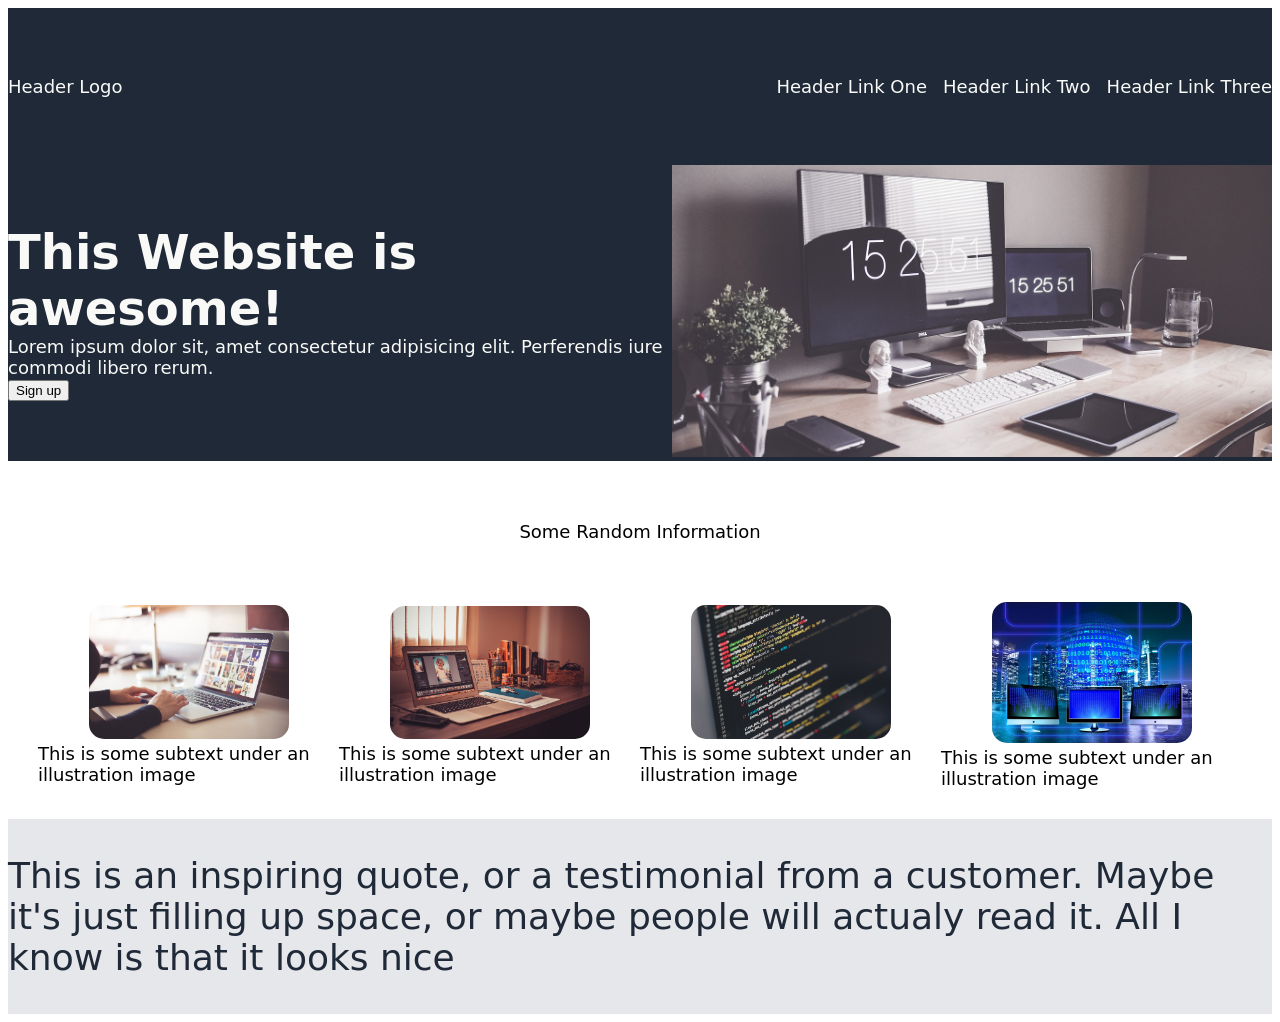
<file: awesome-website/index.html>
<!DOCTYPE html>
<html lang="en">
  <head>
    <meta charset="UTF-8" />
    <meta name="viewport" content="width=device-width, initial-scale=1.0" />
    <title>Awesome Website</title>
    <link rel="stylesheet" href="./style.css" />
  </head>
  <body>
    <div class="container">
      <div class="menu-and-header">
        <div class="menu">
          <div class="logo">Header Logo</div>
          <div class="right-links">
            <ul>
              <li>Header Link One</li>
              <li>Header Link Two</li>
              <li>Header Link Three</li>
            </ul>
          </div>
        </div>
        <div class="header">
          <div>
            <div class="blurb-header">This Website is awesome!</div>
            <div class="blurb">Lorem ipsum dolor sit, amet consectetur adipisicing elit. Perferendis iure commodi libero rerum.</div>
            <div><button>Sign up</button></div>
          </div>
          <div class="main-image"><img src="./images/home-office.jpg" alt="placeholder image" /></div>
        </div>
      </div>
      <div class="info">
        <div class="info-blocks-header">Some Random Information</div>
        <div class="info-blocks">
          <div class="block-1">
            <div><img src="./images/computer.jpg" alt="" /></div>
            <div>This is some subtext under an illustration image</div>
          </div>
          <div class="block-2">
            <div><img src="./images/desk.jpg" alt="" /></div>
            <div>This is some subtext under an illustration image</div>
          </div>
          <div class="block-3">
            <div><img src="./images/code.jpg" alt="" /></div>
            <div>This is some subtext under an illustration image</div>
          </div>
          <div class="block-4">
            <div><img src="./images/monitor.jpg" alt="" /></div>
            <div>This is some subtext under an illustration image</div>
          </div>
        </div>
      </div>
      <div class="quote"><p>This is an inspiring quote, or a testimonial from a customer. Maybe it's just filling up space, or maybe people will actualy read it. All I know is that it looks nice</p></div>
      <div class="footer">
        <div class="footer-text"></div>
        <div class="footer-button"></div>
      </div>
    </div>
  </body>
</html>
</file>
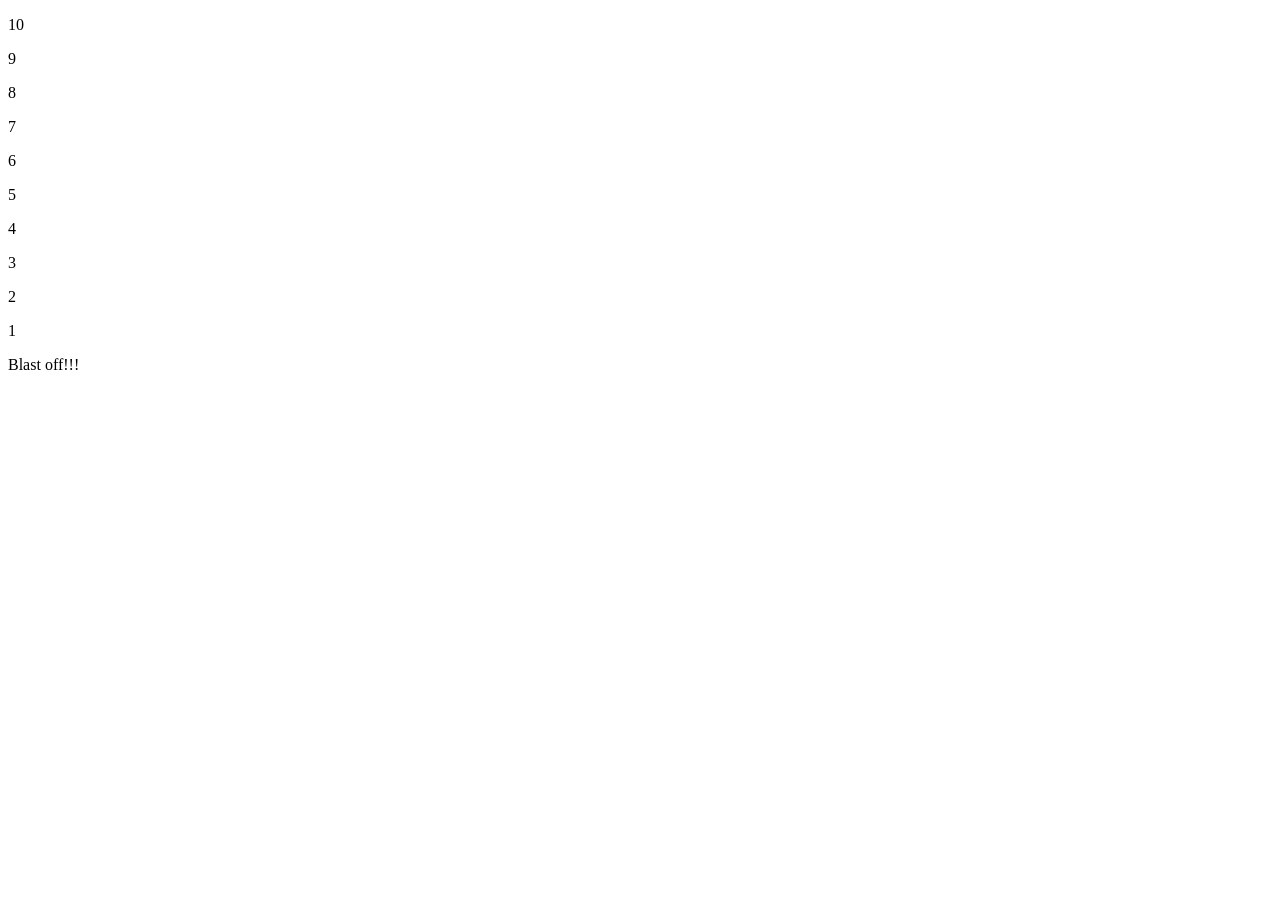
<file: building-blocks-loop/index.html>
<!DOCTYPE html>
<html lang="en">
  <head>
    <meta charset="UTF-8" />
    <meta name="viewport" content="width=device-width, initial-scale=1.0" />
    <title>Building Blocks Loop</title>
  </head>
  <body>
    <div class="output"></div>
    <script src="./functions.js"></script>
  </body>
</html>
</file>
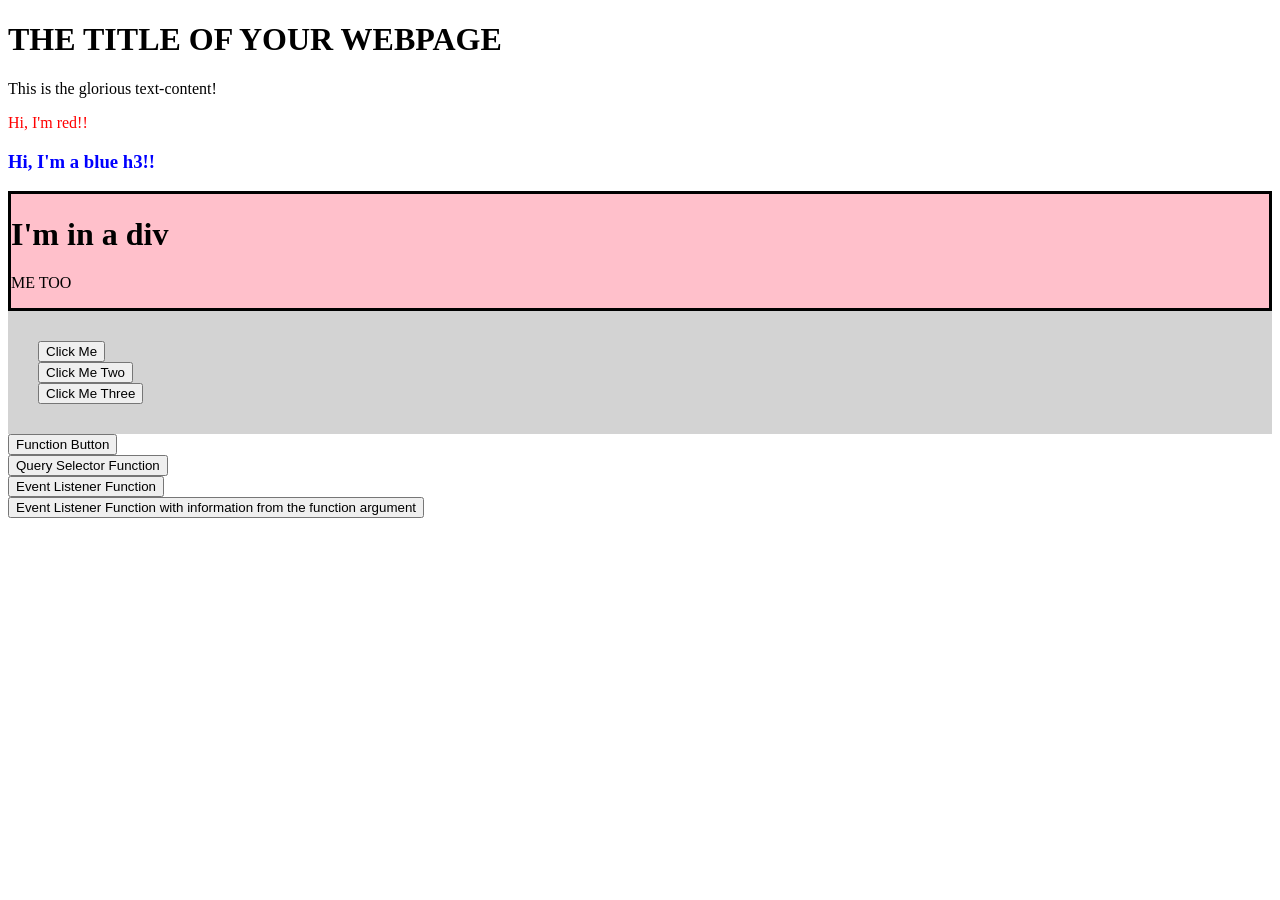
<file: dom-manipulation/index.html>
<!DOCTYPE html>
<html lang="en">
  <head>
    <meta charset="UTF-8" />
    <meta name="viewport" content="width=device-width, initial-scale=1.0" />
    <title>Document</title>
    <script src="./js-file.js" defer></script>
  </head>
  <body>
    <h1>THE TITLE OF YOUR WEBPAGE</h1>
    <div id="container"></div>

    <div id="container-2">
      <button onclick="alert('Hello World')">Click Me</button>
      <br />
      <!-- the HTML file -->
      <button id="btn2">Click Me Two</button>
      <br />
      <button id="btn3">Click Me Three</button>
    </div>

    <div id="container-3">
      <button onclick="alertFunction()">Function Button</button>
      <br />
      <!-- the HTML file -->
      <button id="btnFunc2">Query Selector Function</button>
      <br />
      <button id="btnFunc3">Event Listener Function</button>
      <br />
      <button id="btnFunc4">Event Listener Function with information from the function argument</button>
    </div>
  </body>
</html>
</file>
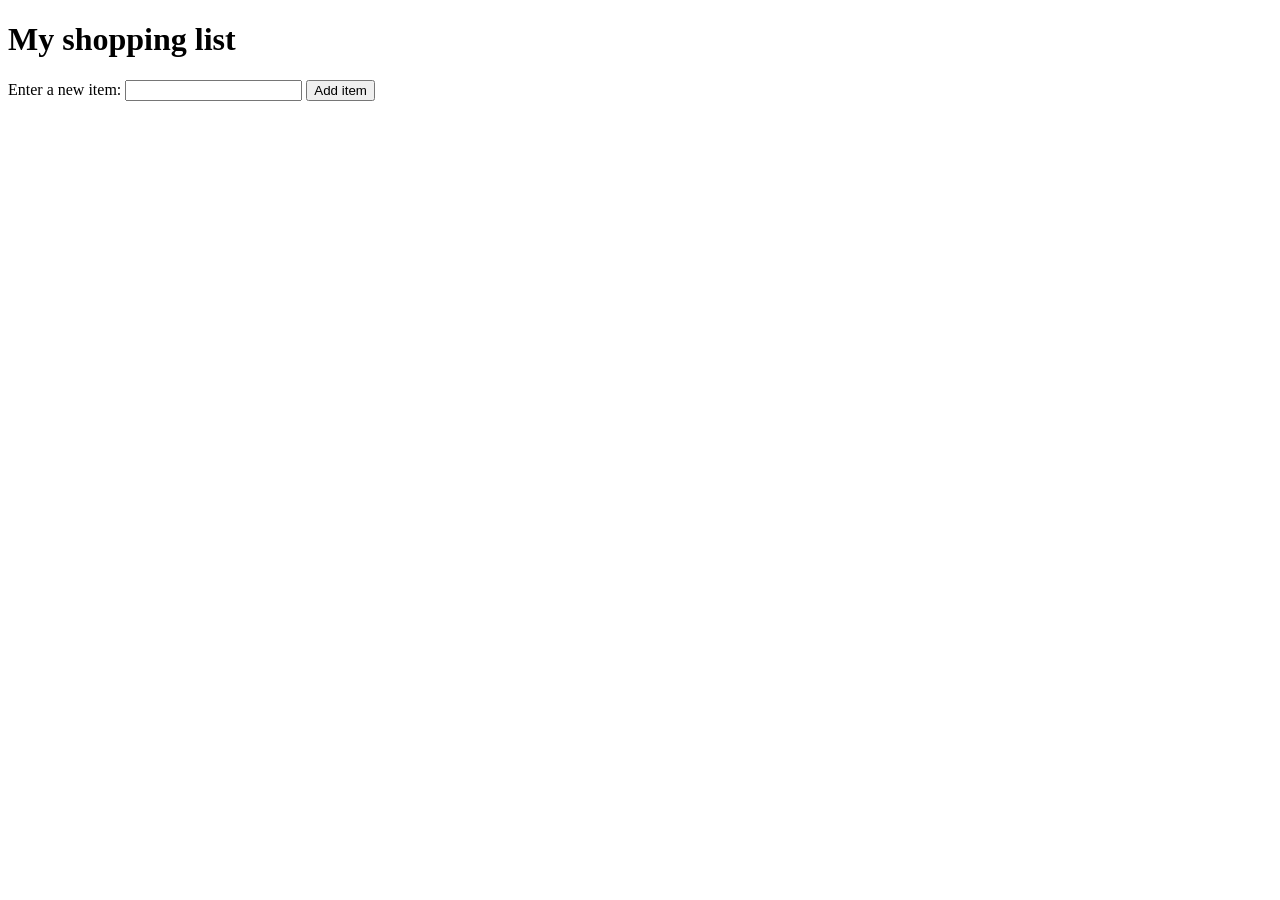
<file: dom-shopping-list/index.html>
<!DOCTYPE html>
<html lang="en-US">
  <head>
    <meta charset="utf-8" />
    <meta name="viewport" content="width=device-width, initial-scale=1.0" />
    <title>Shopping list example</title>
    <style>
      li {
        margin-bottom: 10px;
      }

      li button {
        font-size: 12px;
        margin-left: 20px;
        color: #666;
      }
    </style>
  </head>
  <body>
    <h1>My shopping list</h1>

    <div>
      <label for="item">Enter a new item:</label>
      <input type="text" name="item" id="item" />
      <button>Add item</button>
    </div>

    <ul></ul>

    <script>
      const ul = document.querySelector("ul");
      const input = document.querySelector("input");
      const button = document.querySelector("button");
      let inputValue = "";

      button.addEventListener("click", () => {
        inputValue = input.value;

        console.log(inputValue);

        // if (inputValue != "") {
        //   alert("EASY DOES IT");
        // }
        const li = document.createElement("li");
        const span = document.createElement("span");
        const deleteButton = document.createElement("button");
        buttonText = document.createTextNode("Delete");
        span.textContent = inputValue;

        deleteButton.appendChild(buttonText);

        li.appendChild(span);
        li.appendChild(deleteButton);

        // if (inputValue == "mad") {
        ul.appendChild(li);
        // }

        deleteButton.addEventListener("click", () => {
          li.remove();
          input.focus();
        });

        input.value = "";
        input.focus();
      });
    </script>
  </body>
</html>
</file>
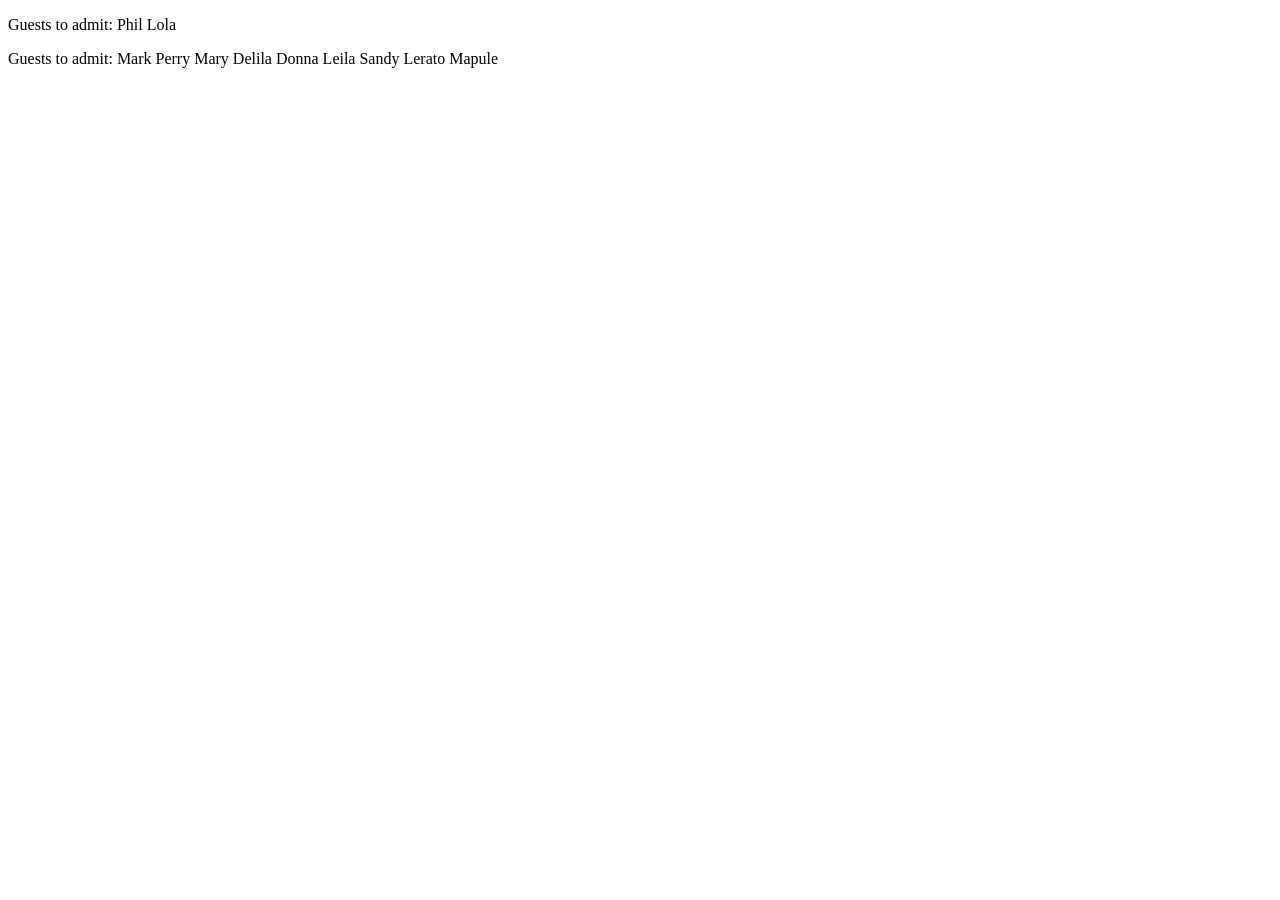
<file: guest-list/index.html>
<!DOCTYPE html>
<html lang="en">
  <head>
    <meta charset="UTF-8" />
    <meta name="viewport" content="width=device-width, initial-scale=1.0" />
    <title>Guest List</title>
  </head>
  <body>
    <div class="output"></div>
    <script src="./functions.js"></script>
  </body>
</html>
</file>
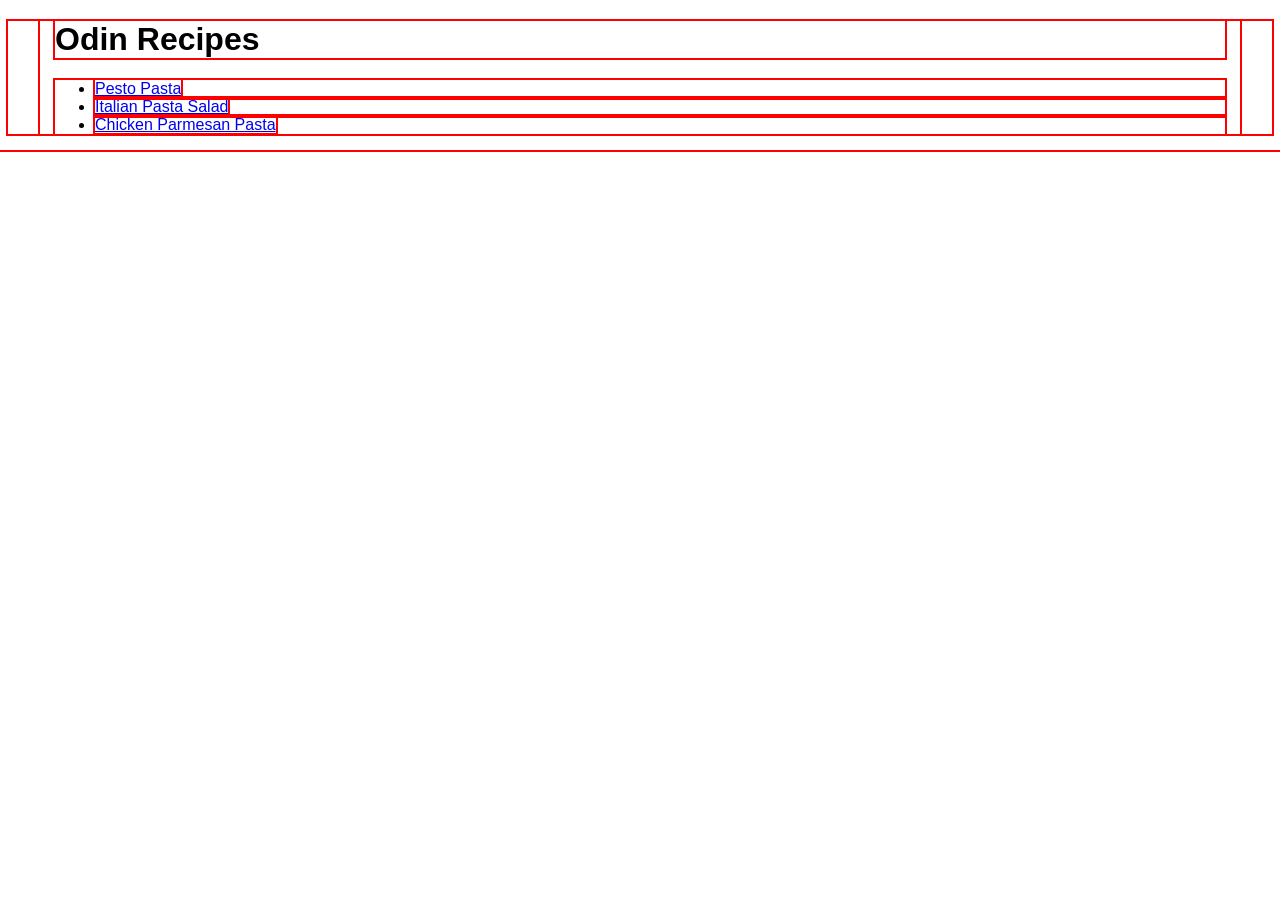
<file: odin-recipes/index.html>
<!DOCTYPE html>
<html lang="en">
  <head>
    <meta charset="UTF-8" />
    <meta name="viewport" content="width=device-width, initial-scale=1.0" />
    <title>Odin Recipes</title>
    <link rel="stylesheet" href="./style.css" />
  </head>
  <body>
    <div class="container">
      <h1>Odin Recipes</h1>
      <ul>
        <li><a href="./recipes/pesto-pasta.html">Pesto Pasta</a></li>
        <li><a href="./recipes/italian-pasta.html">Italian Pasta Salad</a></li>
        <li><a href="./recipes/chicken-parmesan-pasta.html">Chicken Parmesan Pasta</a></li>
      </ul>
    </div>
  </body>
</html>
</file>
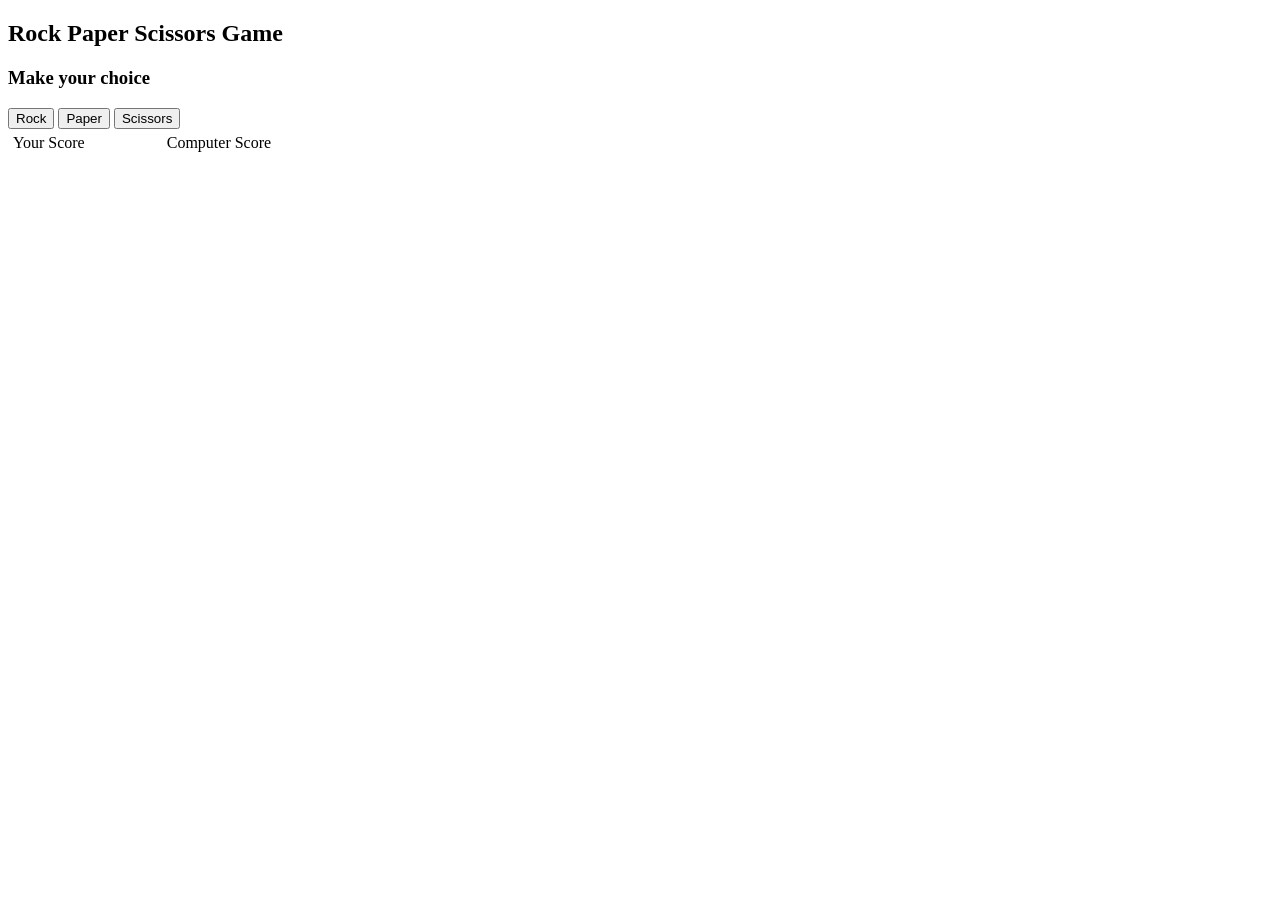
<file: rock-paper-scissors/index.html>
<!DOCTYPE html>
<html lang="en">
  <head>
    <script src="./functions.js" defer></script>
    <meta charset="UTF-8" />
    <meta name="viewport" content="width=device-width, initial-scale=1.0" />
    <title>Document</title>
  </head>
  <body>
    <div class="container">
      <h2>Rock Paper Scissors Game</h2>
      <div>
        <h3>Make your choice</h3>
      </div>
      <div class="rps-gui">
        <button id="rock">Rock</button>
        <button id="paper">Paper</button>
        <button id="scissors">Scissors</button>
        &emsp;&emsp;<span class="computerSelected" style="padding-left: 20px"></span>
      </div>
      <div style="display: flex; padding: 5px">
        <div style="padding-right: 50px">Your Score&emsp;<span class="user-score"></span></div>

        <div style="padding-right: 50px"><span class="computer-score"></span>&emsp;Computer Score</div>
      </div>
      <div>
        <h3 class="winner"></h3>
      </div>
    </div>
  </body>
</html>
</file>
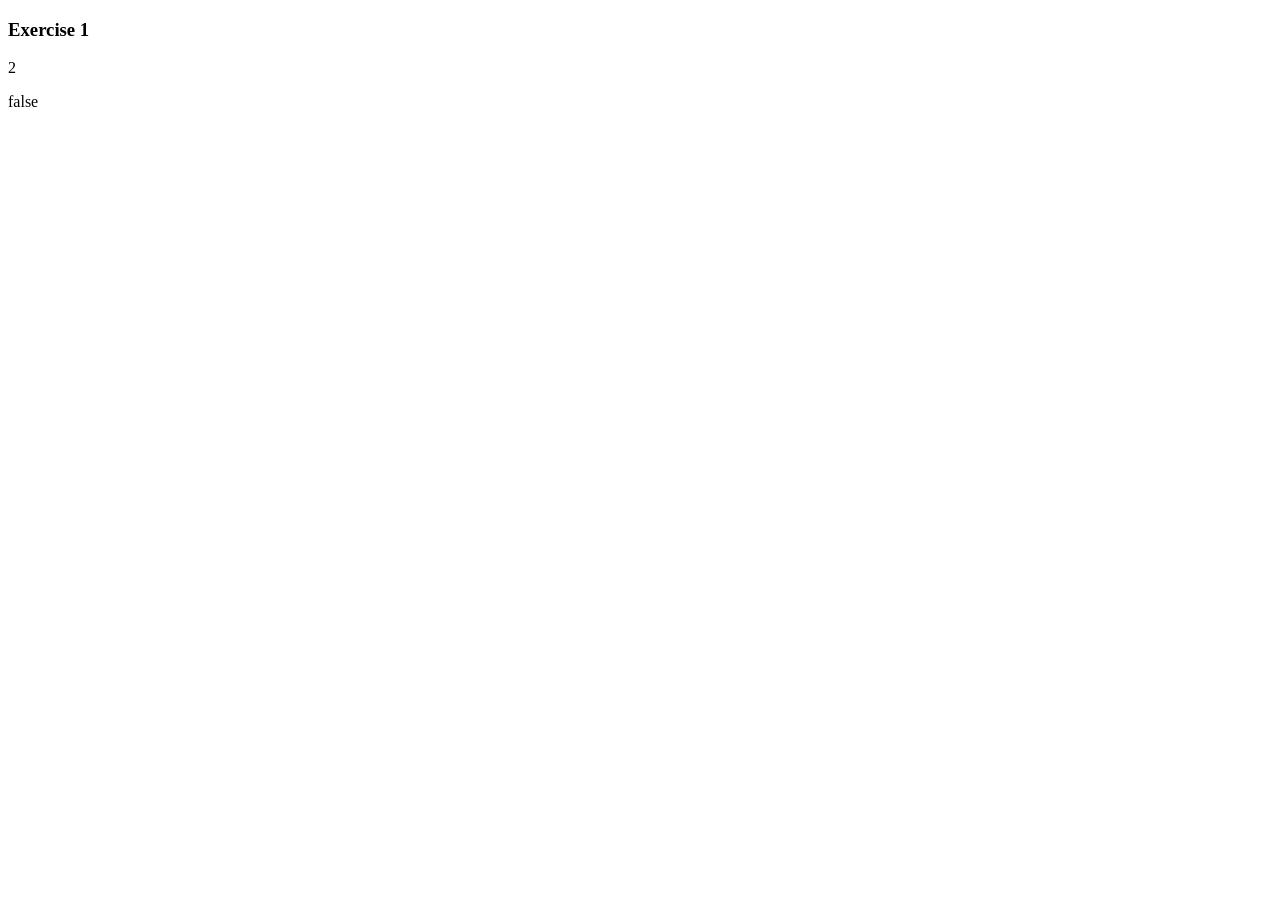
<file: javascript-basics/foundations-js-data-types-conditionals/exercise-4/index.html>
<!DOCTYPE html>
<html lang="en">
  <head>
    <meta charset="UTF-8" />
    <meta name="viewport" content="width=device-width, initial-scale=1.0" />
    <title>Foundations - Data Types and Conditionals exercises</title>
  </head>
  <body>
    <div class="dataTypesAndConditionals">
      <div>
        <h3>Exercise 1</h3>
        <p id="dataTypes"></p>
        <p id="numberCheck"></p>
      </div>
    </div>

    <script>
      function troubleshooting() {
        const a = 1;
        const b = 1;

        let result;

        // Edit between these lines
        // =================================
        result = a + b;

        // =================================

        return result;
      }

      // Call the troubleshooting function
      document.getElementById("dataTypes").innerHTML = troubleshooting(10, 2);

      number = Number(prompt("enter a number"));

      function numberChecker() {
        if (number >= 10) {
          return true;
        } else {
          return false;
        }
      }

      document.getElementById("numberCheck").innerHTML = numberChecker();
    </script>
  </body>
</html>
</file>
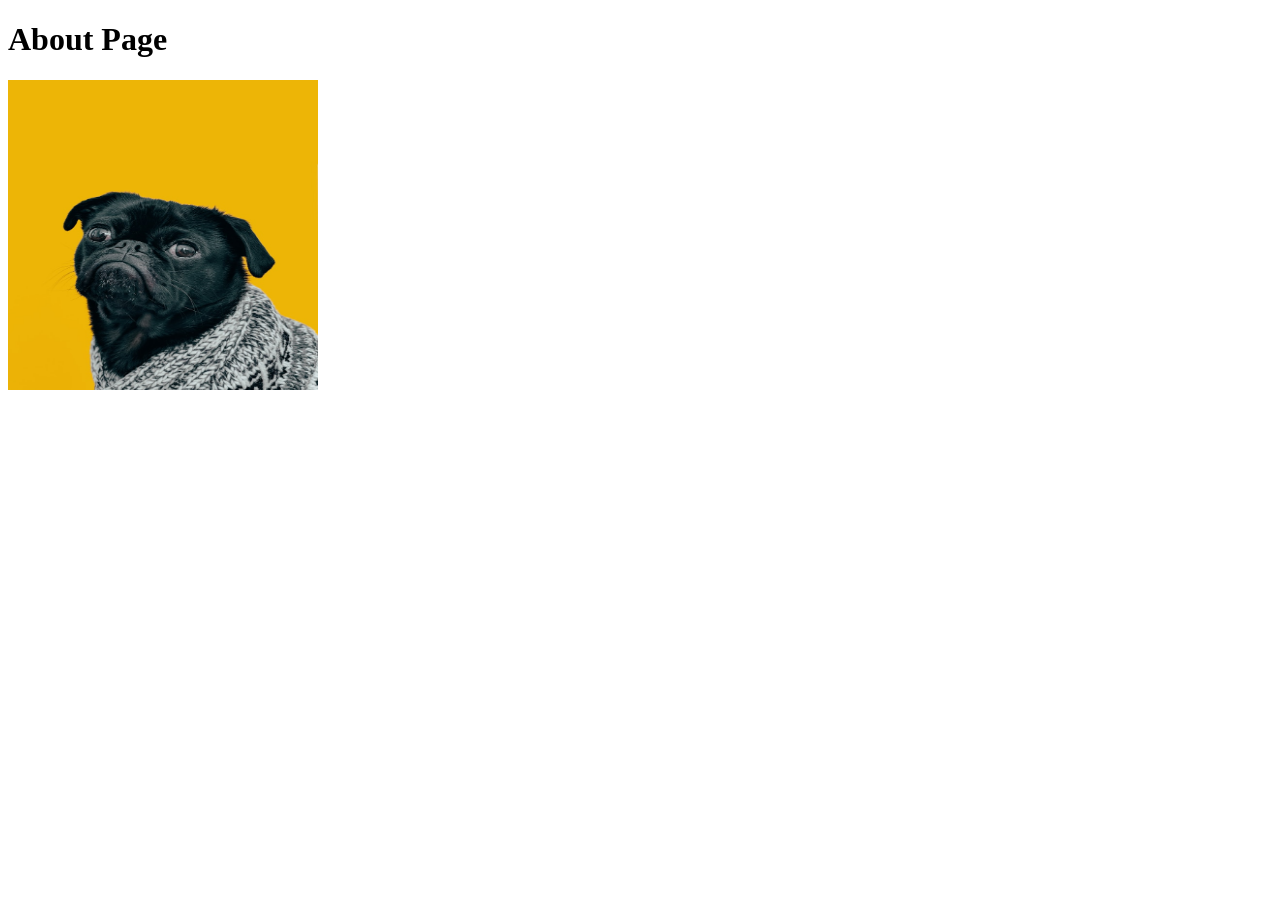
<file: odin-links-and-images/pages/about.html>
<!DOCTYPE html>
<html lang="en">
  <head>
    <meta charset="UTF-8" />
    <meta name="viewport" content="width=device-width, initial-scale=1.0" />
    <title>Odin Links and Images</title>
  </head>
  <body>
    <h1>About Page</h1>
    <img src="../images/dog.jpg" alt="Black Bull Dog image" height="310" width="310" />
  </body>
</html>
</file>
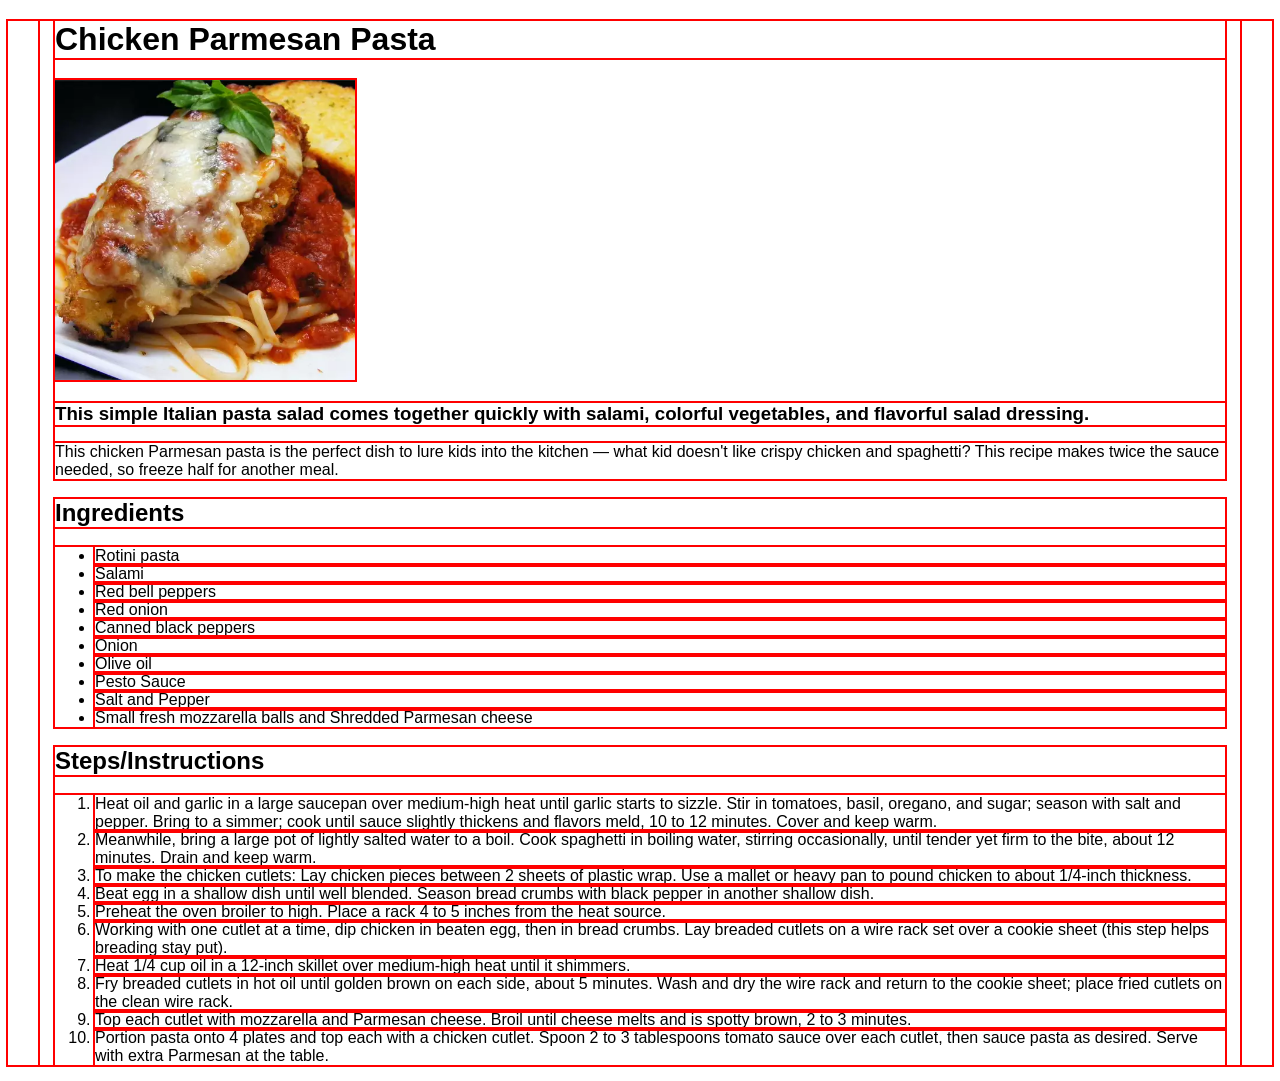
<file: odin-recipes/recipes/chicken-parmesan-pasta.html>
<!DOCTYPE html>
<html lang="en">
  <head>
    <meta charset="UTF-8" />
    <meta name="viewport" content="width=device-width, initial-scale=1.0" />
    <link rel="stylesheet" href="../style.css" />
    <title>Chicken Parmesan Pasta</title>
  </head>
  <body>
    <div class="container">
      <div>
        <h1>Chicken Parmesan Pasta</h1>
        <img src="../images/chicken-parmesan.jpg" width="300px" alt="" />
        <h3>This simple Italian pasta salad comes together quickly with salami, colorful vegetables, and flavorful salad dressing.</h3>
        <p>This chicken Parmesan pasta is the perfect dish to lure kids into the kitchen — what kid doesn't like crispy chicken and spaghetti? This recipe makes twice the sauce needed, so freeze half for another meal.</p>
      </div>
      <div>
        <h2>Ingredients</h2>
        <ul>
          <li>Rotini pasta</li>
          <li>Salami</li>
          <li>Red bell peppers</li>
          <li>Red onion</li>
          <li>Canned black peppers</li>
          <li>Onion</li>
          <li>Olive oil</li>
          <li>Pesto Sauce</li>
          <li>Salt and Pepper</li>
          <li>Small fresh mozzarella balls and Shredded Parmesan cheese</li>
        </ul>
      </div>
      <div>
        <h2>Steps/Instructions</h2>
        <ol>
          <li>Heat oil and garlic in a large saucepan over medium-high heat until garlic starts to sizzle. Stir in tomatoes, basil, oregano, and sugar; season with salt and pepper. Bring to a simmer; cook until sauce slightly thickens and flavors meld, 10 to 12 minutes. Cover and keep warm.</li>
          <li>Meanwhile, bring a large pot of lightly salted water to a boil. Cook spaghetti in boiling water, stirring occasionally, until tender yet firm to the bite, about 12 minutes. Drain and keep warm.</li>
          <li>To make the chicken cutlets: Lay chicken pieces between 2 sheets of plastic wrap. Use a mallet or heavy pan to pound chicken to about 1/4-inch thickness.</li>
          <li>Beat egg in a shallow dish until well blended. Season bread crumbs with black pepper in another shallow dish.</li>
          <li>Preheat the oven broiler to high. Place a rack 4 to 5 inches from the heat source.</li>
          <li>Working with one cutlet at a time, dip chicken in beaten egg, then in bread crumbs. Lay breaded cutlets on a wire rack set over a cookie sheet (this step helps breading stay put).</li>
          <li>Heat 1/4 cup oil in a 12-inch skillet over medium-high heat until it shimmers.</li>
          <li>Fry breaded cutlets in hot oil until golden brown on each side, about 5 minutes. Wash and dry the wire rack and return to the cookie sheet; place fried cutlets on the clean wire rack.</li>
          <li>Top each cutlet with mozzarella and Parmesan cheese. Broil until cheese melts and is spotty brown, 2 to 3 minutes.</li>
          <li>Portion pasta onto 4 plates and top each with a chicken cutlet. Spoon 2 to 3 tablespoons tomato sauce over each cutlet, then sauce pasta as desired. Serve with extra Parmesan at the table.</li>
        </ol>
      </div>
    </div>
  </body>
</html>
</file>
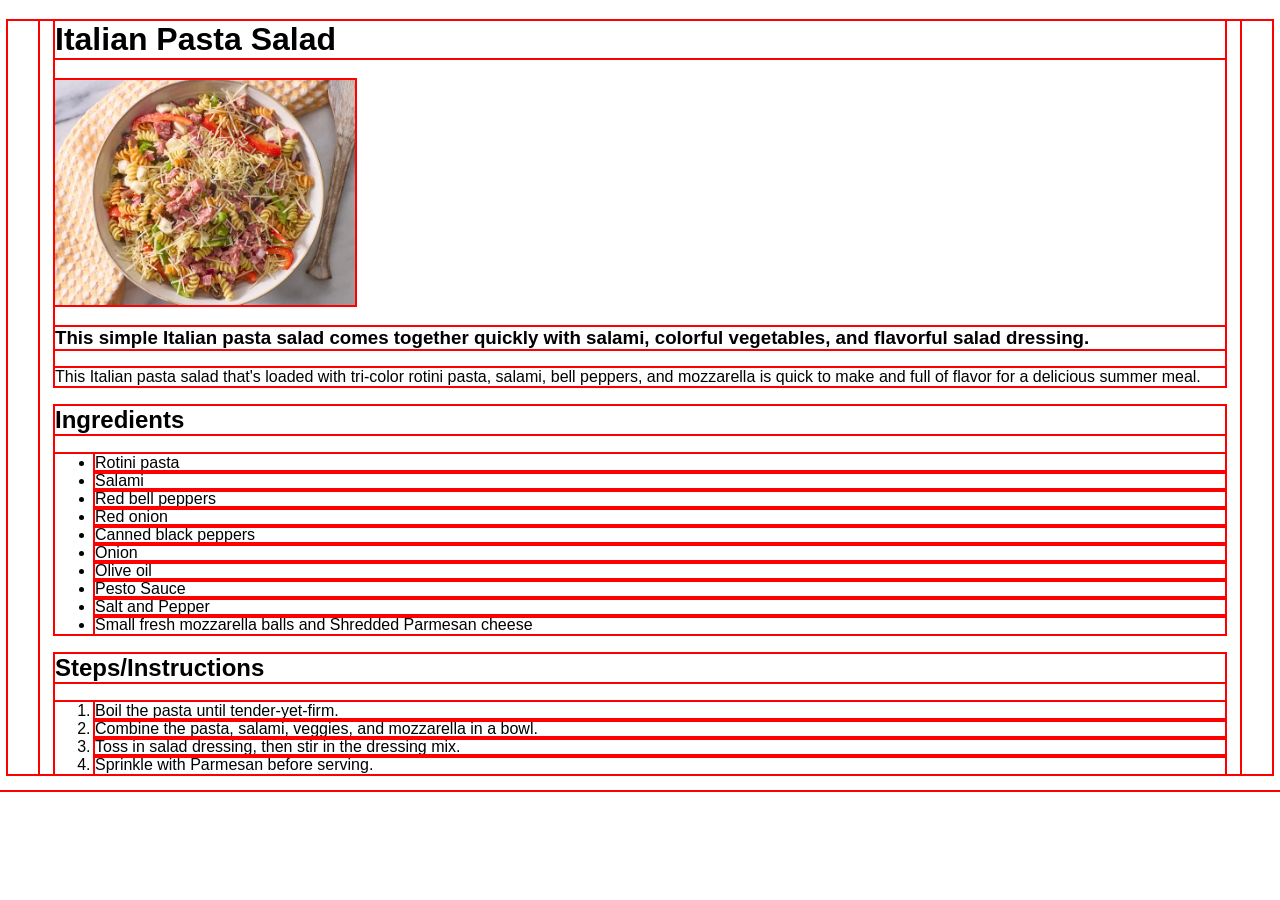
<file: odin-recipes/recipes/italian-pasta.html>
<!DOCTYPE html>
<html lang="en">
  <head>
    <meta charset="UTF-8" />
    <meta name="viewport" content="width=device-width, initial-scale=1.0" />
    <link rel="stylesheet" href="../style.css" />
    <title>Italian Pasta Salad</title>
  </head>
  <body>
    <div class="container">
      <div>
        <h1>Italian Pasta Salad</h1>
        <img src="../images/italian-pasta.jpg" width="300px" alt="" />
        <h3>This simple Italian pasta salad comes together quickly with salami, colorful vegetables, and flavorful salad dressing.</h3>
        <p>This Italian pasta salad that's loaded with tri-color rotini pasta, salami, bell peppers, and mozzarella is quick to make and full of flavor for a delicious summer meal.</p>
      </div>
      <div>
        <h2>Ingredients</h2>
        <ul>
          <li>Rotini pasta</li>
          <li>Salami</li>
          <li>Red bell peppers</li>
          <li>Red onion</li>
          <li>Canned black peppers</li>
          <li>Onion</li>
          <li>Olive oil</li>
          <li>Pesto Sauce</li>
          <li>Salt and Pepper</li>
          <li>Small fresh mozzarella balls and Shredded Parmesan cheese</li>
        </ul>
      </div>
      <div>
        <h2>Steps/Instructions</h2>
        <ol>
          <li>Boil the pasta until tender-yet-firm.</li>
          <li>Combine the pasta, salami, veggies, and mozzarella in a bowl.</li>
          <li>Toss in salad dressing, then stir in the dressing mix.</li>
          <li>Sprinkle with Parmesan before serving.</li>
        </ol>
      </div>
    </div>
  </body>
</html>
</file>
<file: awesome-website/style.css>
body {
  font-size: 18px;
  font-family: system-ui, -apple-system, BlinkMacSystemFont, "Segoe UI", Roboto, Oxygen, Ubuntu, Cantarell, "Open Sans", "Helvetica Neue", sans-serif;
}

.container {
  width: 100%;
  margin: auto;
  display: flex;
  flex-direction: column;
  justify-content: center;
}

.menu-and-header {
  background-color: #1f2937;
  color: #f9faf8;
}

.menu {
  display: flex;
  justify-content: space-between;
  margin-top: 50px;
  margin-bottom: 50px;
}

.header {
  display: flex;
  justify-content: space-between;
  align-items: center;

  img {
    max-width: 600px;
    max-height: 300px;
  }
}

.blurb-header {
  font-size: 48px;
  font-weight: 800;
}

.logo {
  display: flex;
  justify-content: center;
  align-items: center;
}

.right-links {
  ul {
    display: flex;
    gap: 16px;
  }
  li {
    list-style: none;
  }
}

.info-blocks-header {
  display: flex;
  justify-content: center;
  align-items: center;
  padding: 30px;
  margin: 30px;
}

.info-blocks {
  display: flex;
  justify-content: center;
  align-items: center;
  margin: 30px;

  img {
    max-width: 200px;
    max-height: 200px;
    border-radius: 15px;
  }
}

.block-1,
.block-2,
.block-3,
.block-4 {
  display: flex;
  flex-direction: column;
  justify-content: center;
  align-items: center;
  padding-left: 0px;
  padding-right: 0px;
}

.quote {
  background-color: #e5e7eb;
  color: #1f2937;
  font-size: 36px;
  font-style: light italic;
}
</file>
<file: odin-recipes/style.css>
* {
  font-family: Verdana, Geneva, Tahoma, sans-serif;
  outline: 2px solid red;
}

.container {
  padding-right: 15px;
  padding-left: 15px;
  margin-right: auto;
  margin-left: auto;
}
@media (min-width: 768px) {
  .container {
    width: 750px;
  }
}
@media (min-width: 992px) {
  .container {
    width: 970px;
  }
}
@media (min-width: 1200px) {
  .container {
    width: 1170px;
  }
}
</file>
